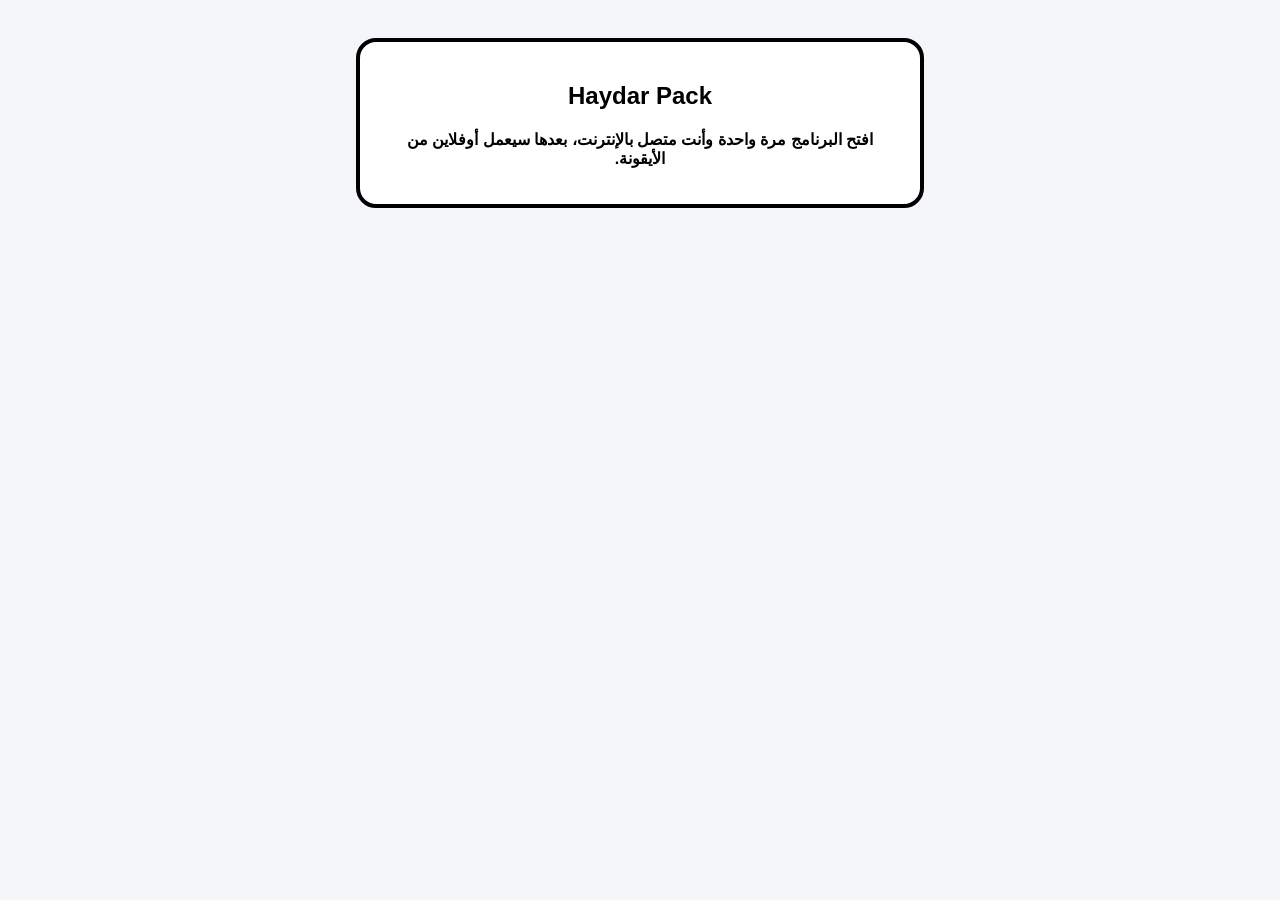
<file: offline.html>
<!doctype html><html lang='ar' dir='rtl'><head><meta charset='utf-8'><meta name='viewport' content='width=device-width,initial-scale=1'><title>Haydar Pack Offline</title><style>body{font-family:Arial,Tahoma,sans-serif;direction:rtl;text-align:center;padding:30px;background:#f4f6f9;color:#000;font-weight:900}.box{border:4px solid #000;border-radius:20px;padding:20px;background:#fff;max-width:520px;margin:auto}</style></head><body><div class='box'><h2>Haydar Pack</h2><p>افتح البرنامج مرة واحدة وأنت متصل بالإنترنت، بعدها سيعمل أوفلاين من الأيقونة.</p></div></body></html>
</file>
